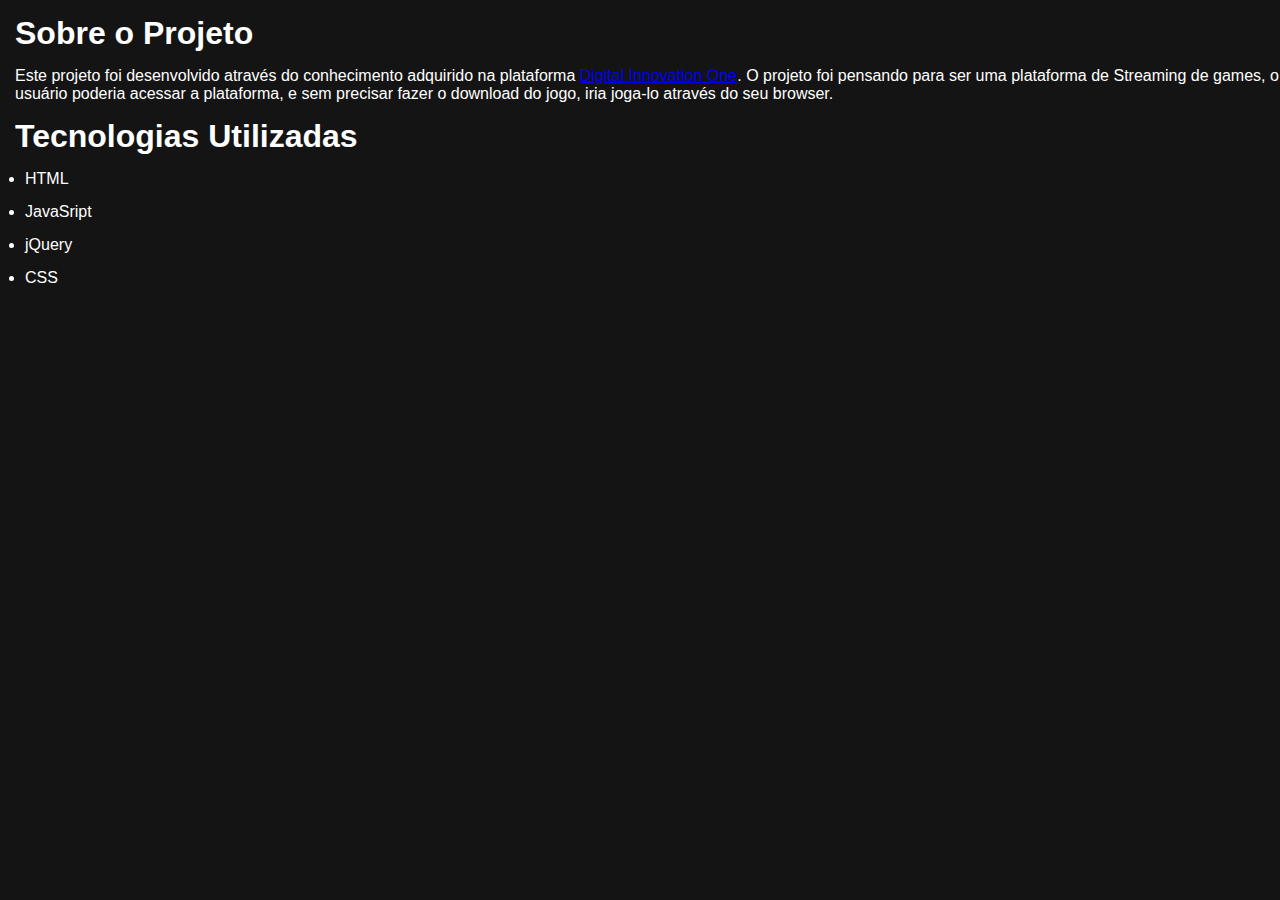
<file: sobre.html>
<!DOCTYPE html>
<html lang="pt-br">
<head>
    <meta charset="UTF-8">
    <meta http-equiv="X-UA-Compatible" content="IE=edge">
    <meta name="viewport" content="width=device-width, initial-scale=1.0">
    <link rel="stylesheet" href="/../style/main.css">

    <title>Sobre</title>
</head>
<body>
    <div>
        <h1 class="title">Sobre o Projeto</h1>
        <p class="post">Este projeto foi desenvolvido através do conhecimento adquirido na plataforma <a href="https://web.digitalinnovation.one/home" target="_blank">Digital Innovation One</a>. O projeto foi pensando para ser uma plataforma de Streaming de games, o usuário poderia acessar a plataforma, e sem precisar fazer o download do jogo, iria joga-lo através do seu browser. </p>
    </div>
    <div>
        <h1 class="title">Tecnologias Utilizadas</h1>
    </div>

    <div>
    <ul>
        <li class="list">HTML</li>
        <li class="list">JavaSript</li>
        <li class="list">jQuery</li>
        <li class="list">CSS</li>
    </ul>
    </div>    
</body>
</html>
</file>
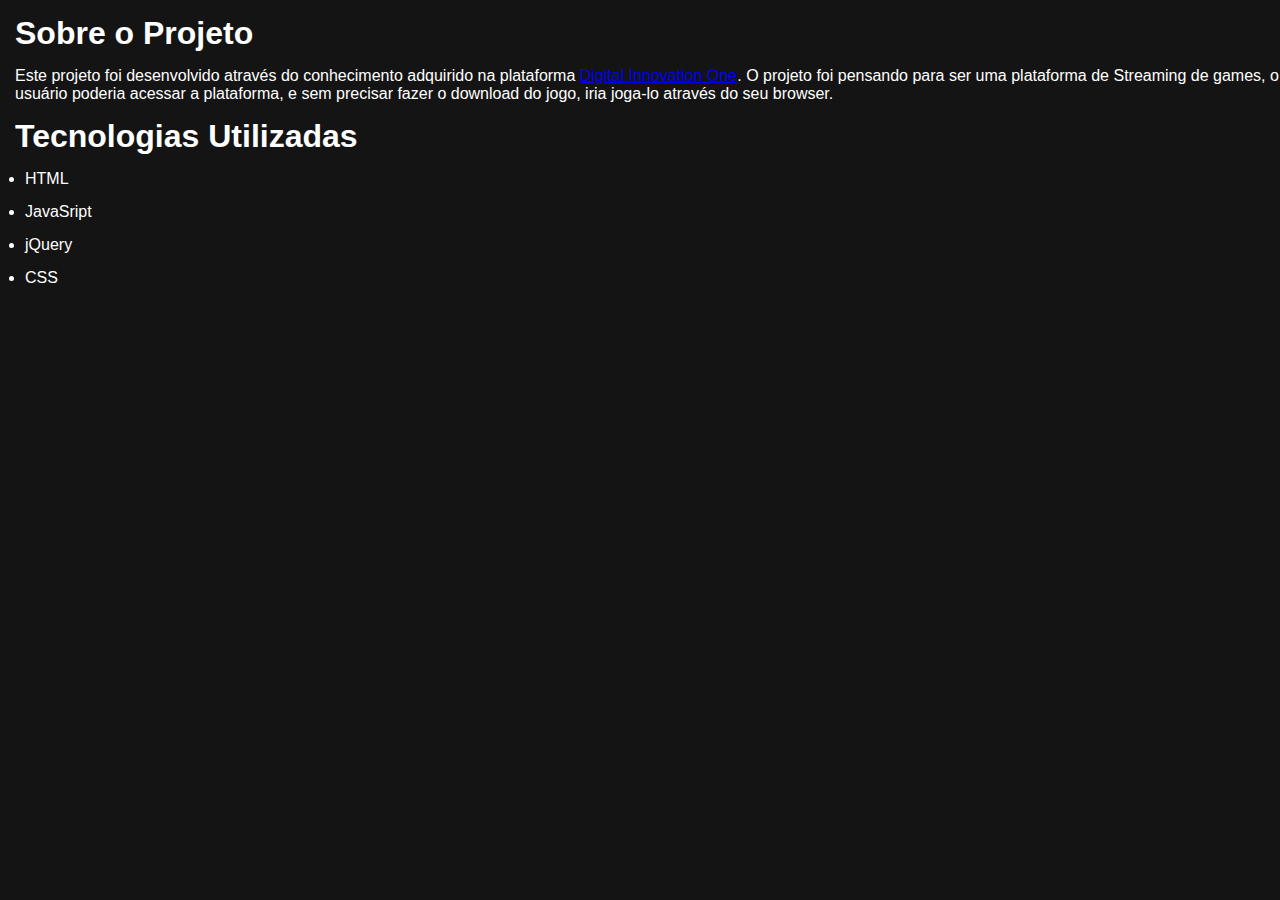
<file: ProjetoNetflix/sobre.html>
<!DOCTYPE html>
<html lang="pt-br">
<head>
    <meta charset="UTF-8">
    <meta http-equiv="X-UA-Compatible" content="IE=edge">
    <meta name="viewport" content="width=device-width, initial-scale=1.0">
    <link rel="stylesheet" href="/style/main.css">

    <title>Sobre</title>
</head>
<body>
    <div>
        <h1 class="title">Sobre o Projeto</h1>
        <p class="post">Este projeto foi desenvolvido através do conhecimento adquirido na plataforma <a href="https://web.digitalinnovation.one/home" target="_blank">Digital Innovation One</a>. O projeto foi pensando para ser uma plataforma de Streaming de games, o usuário poderia acessar a plataforma, e sem precisar fazer o download do jogo, iria joga-lo através do seu browser. </p>
    </div>
    <div>
        <h1 class="title">Tecnologias Utilizadas</h1>
    </div>

    <div>
    <ul>
        <li class="list">HTML</li>
        <li class="list">JavaSript</li>
        <li class="list">jQuery</li>
        <li class="list">CSS</li>
    </ul>
    </div>    
</body>
</html>
</file>
<file: style/main.css>
:root{
    --laranja:#FFA500	;
    --preto:#141414;
}

/*Elementos principais*/
body{
   background: var(--preto);
   font-family: Arial, Helvetica, sans-serif;
    color: white;
}

*{
    margin: 0;
    padding: 0;
    box-sizing: border-box;
}

header .container{
    display: flex;
    flex-direction: row;
    align-items: center;
    justify-content: space-between;
    background: rgba(109, 76, 15, 0.521);
    
}


header .logo{
    margin-left: 5px;
    color: var(--laranja);
    font-family: "Arial Black";
    font-size: 40px;
}

header nav a{
    text-decoration: none;
    color: #aaa;
    margin-right: 10px;
}

header nav a:hover{
    color: white;

}


/*game principal*/
.gameprincipal{
    font-size: 16px;
    background: linear-gradient(rgba(0,0,0,.50),rgba(0,0,0,.50)100%), url("../img/gtav.jpg");

    height: 80%;
    background-size: cover;
    display: flex;
    flex-direction: column;
    justify-content: center;
    align-items: flex-start;
}

.gameprincipal .descricao{
    margin-top: 10px;
    margin-bottom: 40px;
}

.titulo{
    margin-top: 15%;
    font-size: 40px;
    font-family: 'Trebuchet MS', 'Lucida Sans Unicode', 'Lucida Grande', 'Lucida Sans', Arial, sans-serif;
}

.botao{
    background-color:rgba(0,0,0,.50);
    border: none;
    color: white;

    padding: 15px 30px;
    margin-right: 15px;
    font-size: 12px;
    margin-bottom: 15%;

    cursor: pointer;
    transition: .3s ease all;
}

.botao:hover{
    background-color: white;
    color: var(--preto);
}

.botao i{
    margin-right: 8px;
    
}

.gameprincipal .container{
    margin-left: 30px;
    width: 40%;
}


.box-games{
    height: 450px;
    width: 300px;
    display: block;
    cursor: pointer;
    margin-left: 8px;
    margin-right: 8px;
}

/*titulos*/
.titulocategoria{
    font-size: 25px;
    font-family: 'Franklin Gothic Medium', 'Arial Narrow', Arial, sans-serif;
    margin-top: 25px;
    margin-bottom: 8px;
    margin-left: 30px;

}


/*sobre*/

.title{
    margin-left: 15px;
    margin-top: 15px;
}

.post{
    margin-left: 15px;
    margin-top: 15px;
}

.list{
    margin-left: 25px;
    margin-top: 15px;
}
</file>
